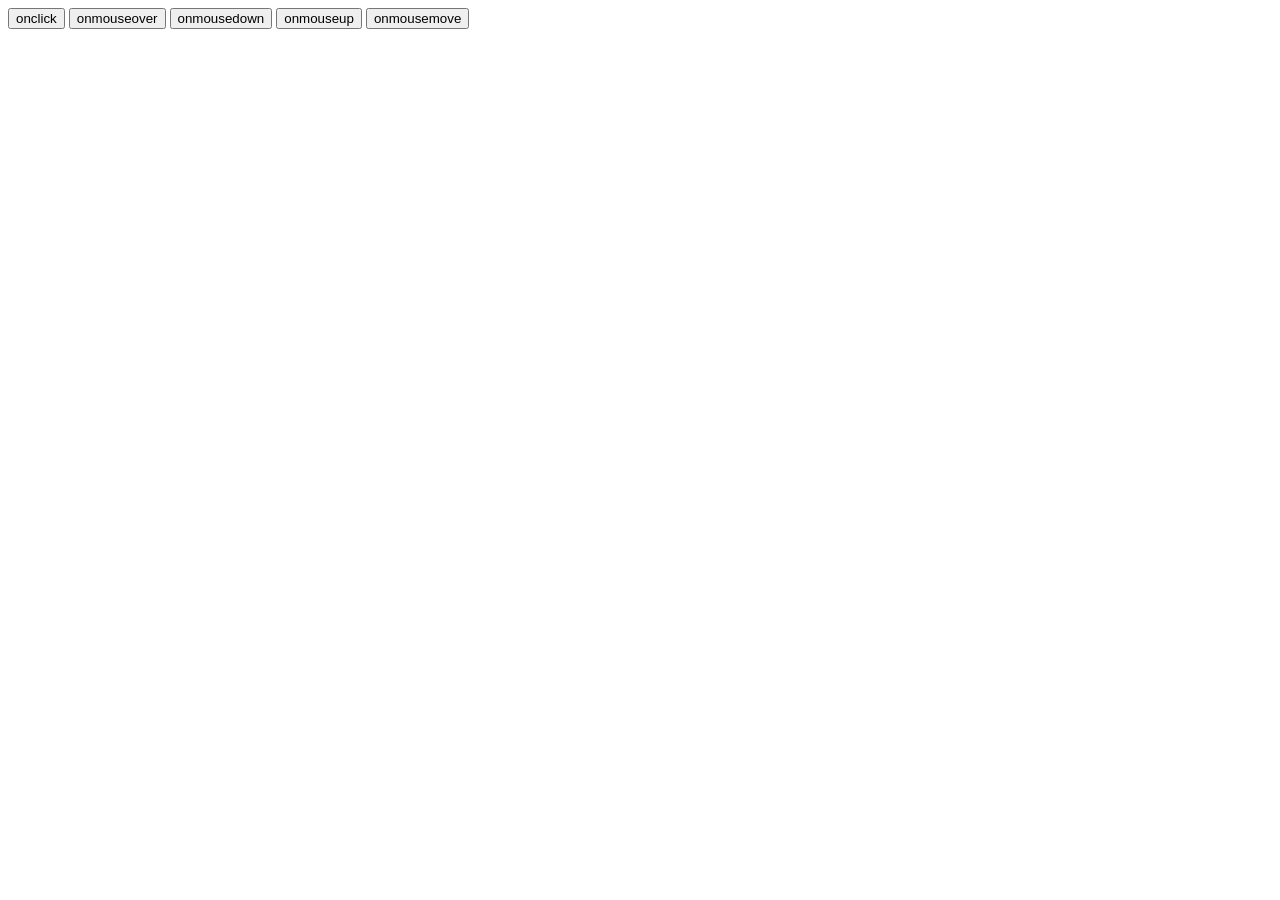
<file: class4.html>
<!DOCTYPE html>
<html lang="en">
<head>
    <meta charset="UTF-8">
    <meta name="viewport" content="width=device-width, initial-scale=1.0">
    <title>CLASS 4</title>
</head>
<body>
<script src="./class4.js"></script>
<button onclick="onClick()">onclick</button>
<button onmouseover="onMouseover()">onmouseover</button>
<button onmousedown="onMousedown()">onmousedown</button>
<button onmouseup="onMouseup()">onmouseup</button>
<button onmousemove="onMousemove()">onmousemove</button> 
</body>
</html>
</file>
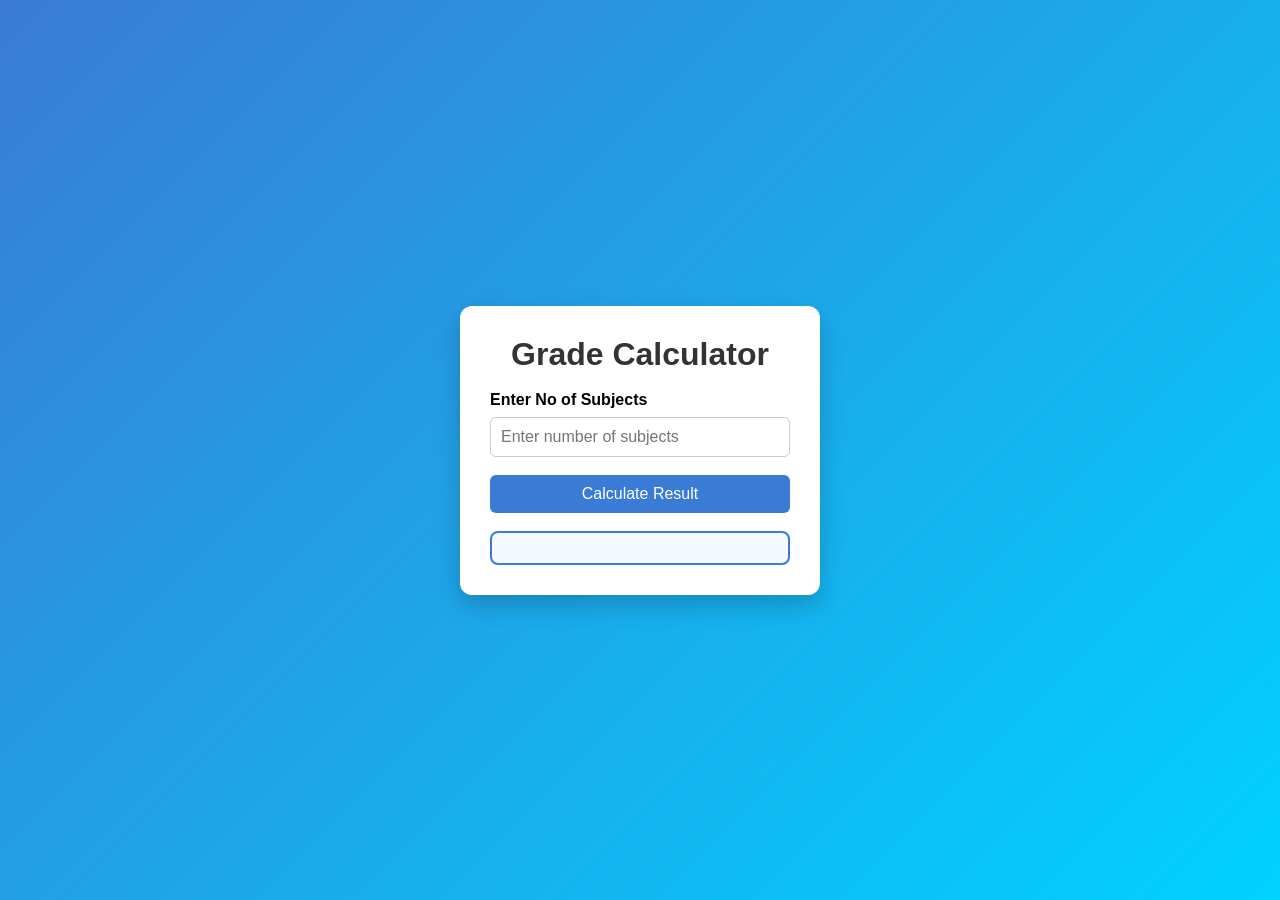
<file: experiment1.html>
<!DOCTYPE html>
<html lang="en">
<head>
    <meta charset="UTF-8">
    <meta name="viewport" content="width=device-width, initial-scale=1.0">
    <title>Document</title>
</head>
<link rel="stylesheet" href="experiment1.css">
<body>
    <script src="./experiment1.js"></script>
    <div class="container">
<h1>Grade Calculator</h1>
<form>
<label>Enter No of Subjects</label>
<input type="number" id="subject" placeholder="Enter number of subjects">
</form>
<button onclick="CalculateResult()">Calculate Result</button>
<div id="result"></div>
</div>
</body>
</html>
</file>
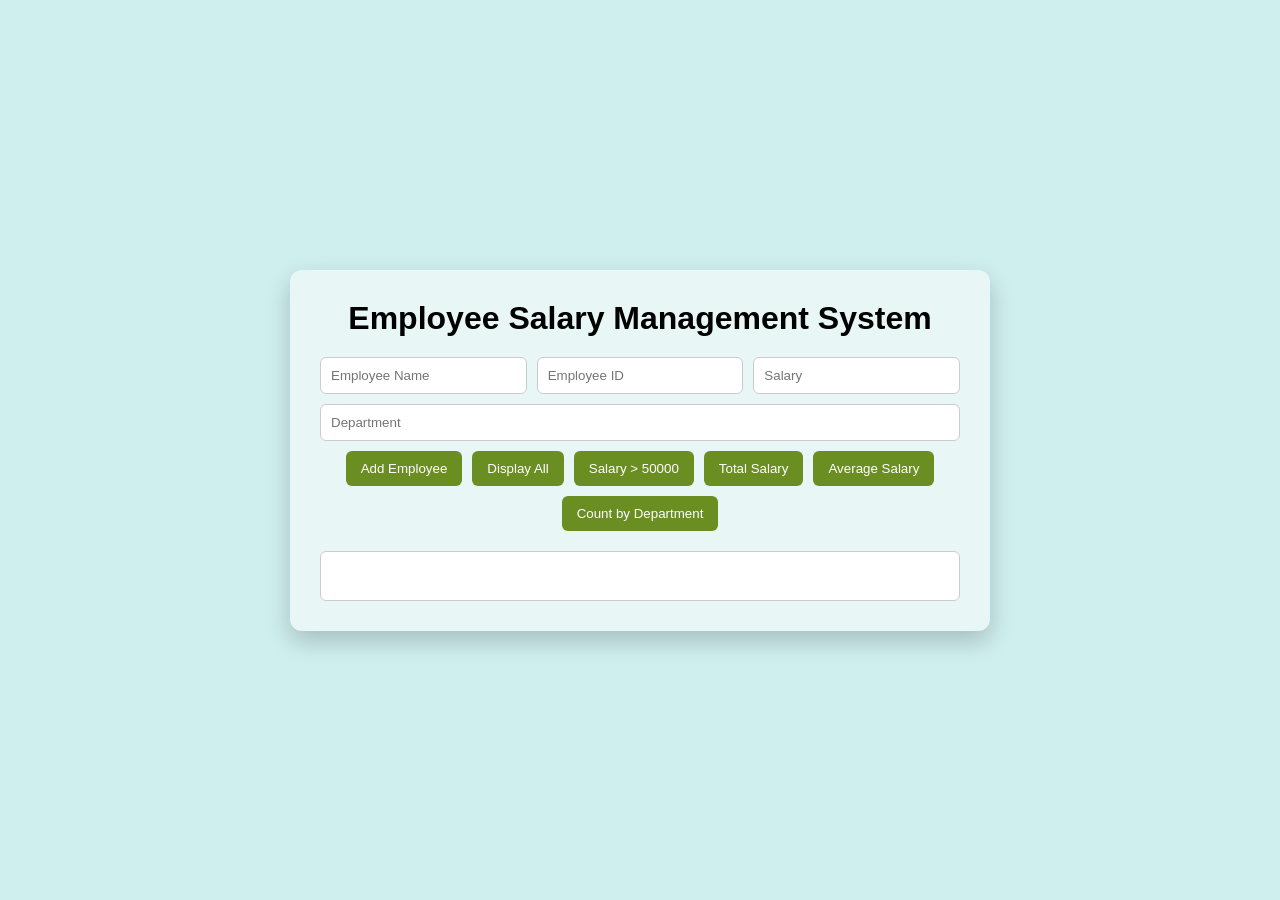
<file: experiment2.html>
<!DOCTYPE html>
<html lang="en">
<head>
    <meta charset="UTF-8">
    <meta name="viewport" content="width=device-width, initial-scale=1.0">
    <title>Document</title>
</head>
<body>
    <script src="./experiment2.js"></script>
    <link rel="stylesheet" href="experiment2.css">
<div class="container">
<h1>Employee Salary Management System</h1>
<div class="input-row">
<input type="text" id="name" placeholder="Employee Name">
<input type="text" id="id" placeholder="Employee ID">
<input type="number" id="salary" placeholder="Salary">
</div>
<div class="input-row">
<input type="text" id="dept" placeholder="Department">
</div>
<div class="btn-row">
<button onclick="addEmployee()">Add Employee</button>
<button onclick="displayEmployees()">Display All</button>
<button onclick="filterSalary()">Salary > 50000</button>
<button onclick="totalSalary()">Total Salary</button>
<button onclick="averageSalary()">Average Salary</button>
<button onclick="countDepartment()">Count by Department</button>
</div>
<div id="result"></div>
</div>
</body>
</html>
</file>
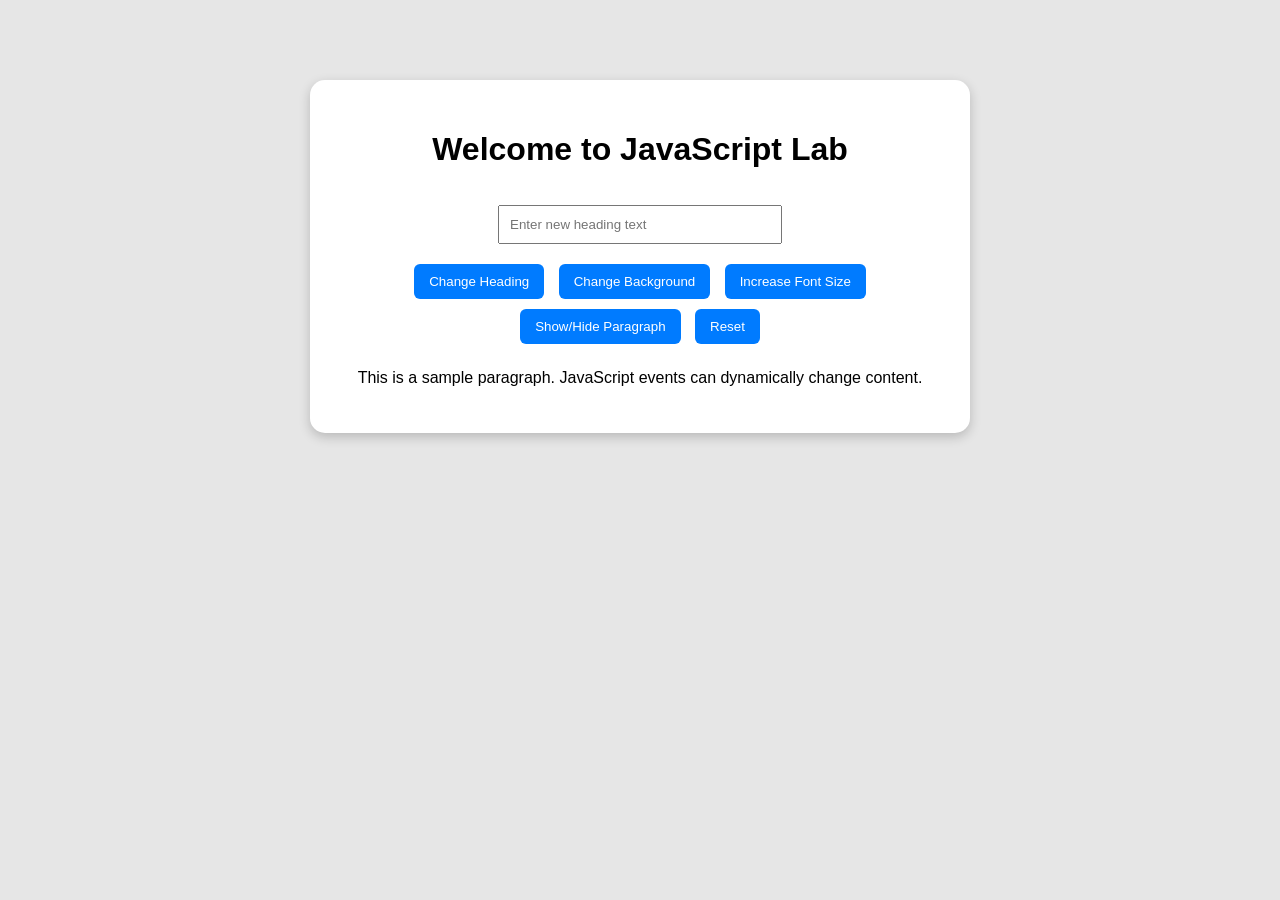
<file: experiment3..html>
<!DOCTYPE html>
<html lang="en">
<head>
    <meta charset="UTF-8">
    <meta name="viewport" content="width=device-width, initial-scale=1.0">
    <title>Document</title>
</head>
<body>
    <script src="./experiment3.js"></script>
    <link rel="stylesheet" href="experiment3.css">
<div class="container">
    <h1 id="heading">Welcome to JavaScript Lab</h1>
    <input type="text" id="inputText" placeholder="Enter new heading text">
    <br>
    <button id="btnHeading">Change Heading</button>
    <button id="btnBg">Change Background</button>
    <button id="btnFont">Increase Font Size</button>
    <br>
    <button id="btnToggle">Show/Hide Paragraph</button>
    <button id="btnReset">Reset</button>
    <p id="para">
        This is a sample paragraph. JavaScript events can dynamically change content.
    </p>
</div>

</body>
</html>
</file>
<file: experiment1.css>
*{
    margin:0;
    padding:0;
    box-sizing:border-box;
    font-family:Arial, sans-serif;
}

body{
    height:100vh;
    display:flex;
    justify-content:center;
    align-items:center;
    background:linear-gradient(135deg,#3a7bd5,#00d2ff);
}

.container{
    width:360px;
    background:white;
    padding:30px;
    border-radius:12px;
    box-shadow:0 10px 25px rgba(0,0,0,0.2);

    display:flex;
    flex-direction:column;
    gap:18px;
}

h1{
    text-align:center;
    color:#333;
}

form{
    display:flex;
    flex-direction:column;
    gap:8px;
}

label{
    font-weight:bold;
}

input{
    padding:10px;
    border-radius:6px;
    border:1px solid #ccc;
    font-size:16px;
}

button{
    padding:10px;
    border:none;
    border-radius:6px;
    background:#3a7bd5;
    color:white;
    font-size:16px;
    cursor:pointer;
    transition:0.3s;
}

button:hover{
    background:#2c5fb2;
}

#result{
    padding:15px;
    border-radius:8px;
    border:2px solid #3a7bd5;
    background:#f4f8ff;
    font-size:16px;

    display:flex;
    flex-direction:column;
    gap:6px;
}
</file>
<file: experiment2.css>
*{
margin:0;
padding:0;
box-sizing:border-box;
font-family:Arial, sans-serif;
}

body{
height:100vh;
display:flex;
justify-content:center;
align-items:center;
background:#cfeeee;
}

.container{
width:700px;
background:#e8f6f6;
padding:30px;
border-radius:12px;
box-shadow:0 10px 25px rgba(0,0,0,0.2);
text-align:center;
}

h1{
margin-bottom:20px;
}

.input-row{
display:flex;
gap:10px;
margin-bottom:10px;
}

input{
flex:1;
padding:10px;
border-radius:6px;
border:1px solid #ccc;
}

.btn-row{
display:flex;
gap:10px;
flex-wrap:wrap;
justify-content:center;
margin-top:10px;
}

button{
padding:10px 15px;
border:none;
border-radius:6px;
background:#6b8e23;
color:white;
cursor:pointer;
}

button:hover{
background:#556b2f;
}

#result{
margin-top:20px;
padding:10px;
background:white;
border-radius:6px;
min-height:50px;
border:1px solid #ccc;
}
</file>
<file: experiment3.css>
body {
    font-family: Arial, sans-serif;
    background-color: #e6e6e6;
    text-align: center;
}

.container {
    background: white;
    width: 600px;
    margin: 80px auto;
    padding: 30px;
    border-radius: 15px;
    box-shadow: 0 4px 12px rgba(0,0,0,0.2);
}

input {
    padding: 10px;
    width: 260px;
    margin: 15px 0;
}

button {
    padding: 10px 15px;
    margin: 5px;
    border: none;
    border-radius: 6px;
    background-color: #007BFF;
    color: white;
    cursor: pointer;
}

button:hover {
    background-color: #0056b3;
}

p {
    margin-top: 20px;
    font-size: 16px;
}
</file>
